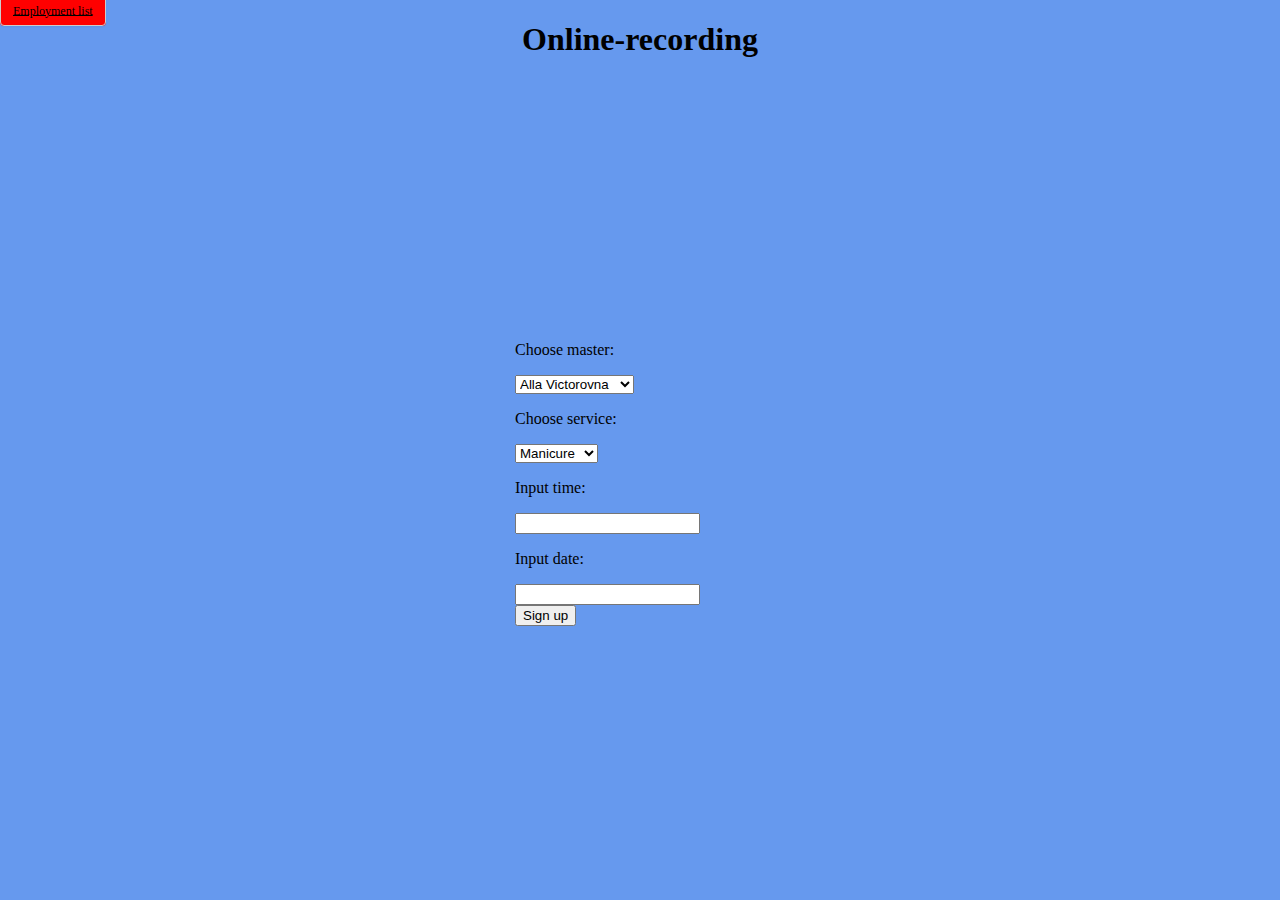
<file: src/main/resources/templates/index.html>
<!DOCTYPE HTML>
<html xmlns:th="http://www.thymeleaf.org">
<head>
    <Title>Iside</Title>
    <link rel="stylesheet" type="text/css" href="css/style.css">

<style>
    .parent {
        width: 100%;
        height: 100%;
        position: absolute;
        top: 0;
        left: 0;
        overflow: auto;
    }

    .block {
        width: 250px;
        height: 250px;
        position: absolute;
        top: 50%;
        left: 50%;
        margin: -125px 0 0 -125px;
    }
    .btn {
        margin-top: 200px;
        text-align: center;
        padding: 7.5px 12px;
        font-size: 12px;
        border: 1px solid #cccccc;
        border-radius: 4px;
        box-shadow: inset 0 1px 0 rgba(255,255,255,.2), 0 1px 2px rgba(0,0,0,.05);
        color: black;
        background: red;
    }
    .text{
        color: black;
        text-align: center;
    }

    .standsrt{
        margin-left: 200px;
        margin-top: 200px;
        text-align: center;
    }

    .all{

        background: #6699ee;
    }
</style>
    <h1 class="text">Online-recording</h1>
</head>

<body class="all">
    <form action="#" th:action="@{/}" method="post" th:object="${name}">

<div class="parent">
    <div class="block">
<p>Choose master:</p>
              <select name="name" id="name">
                    <option>Alla Victorovna</option>
                    <option>Polina Muragina</option>
                    <option>Diana Gorina</option>
                </select>
<p>Choose service:</p>
        <select name="service" id="servise">
            <option>Manicure</option>
            <option>Pedicure</option>
            <option>Shugaring</option>
        </select>
 <p>Input time:</p>
        <input type="text" name="time" id="time">
        <p> Input date:</p>
        <input type="text" name="date" id="date">
        <input type="submit" value="Sign up">

</div>
    <a href="sale" class="btn">Employment list</a>
</div>
    </form>



</body>
</file>
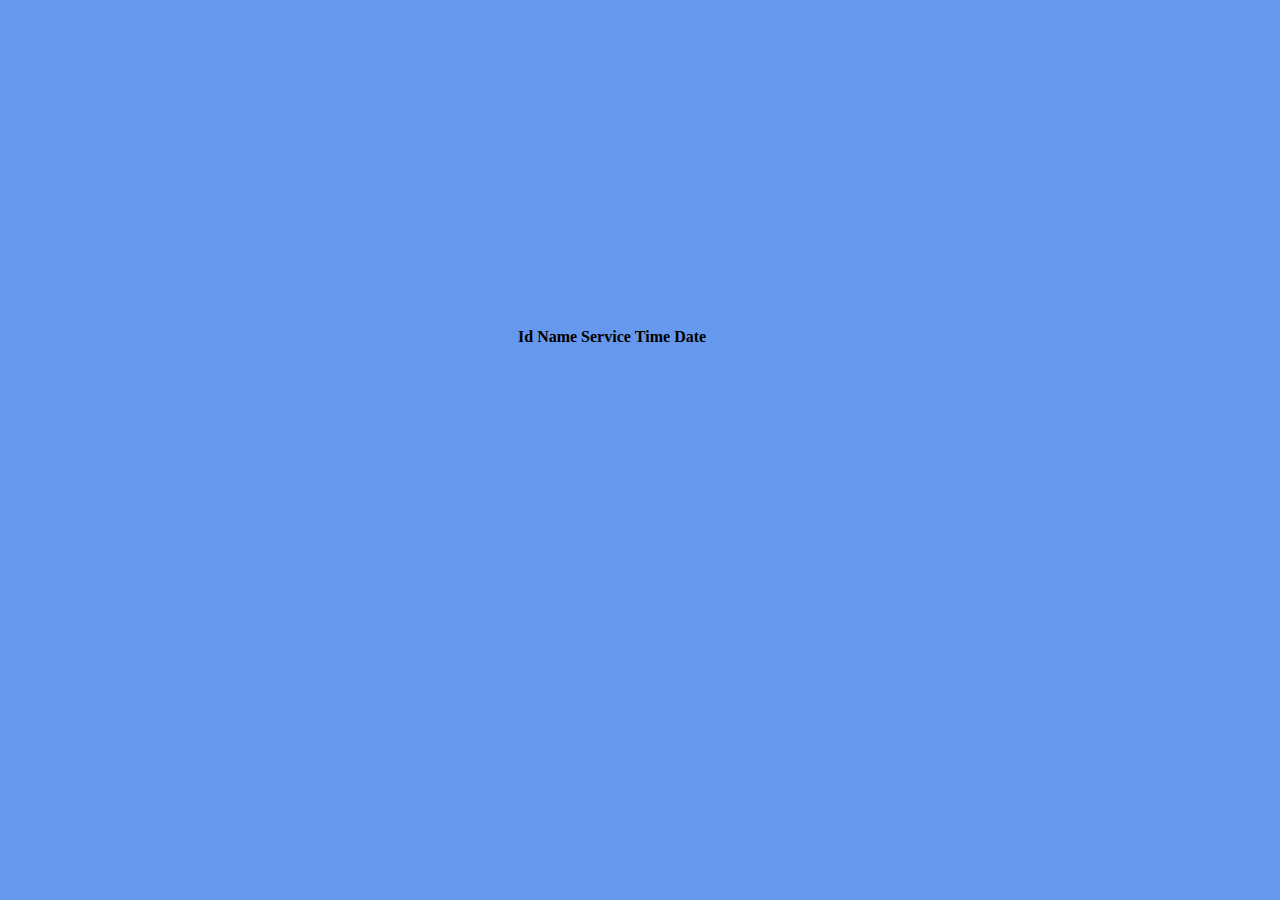
<file: src/main/resources/templates/sale.html>
<!DOCTYPE HTML>
<html xmlns:th="http://www.thymeleaf.org">
<head>

    <style>
        .all{

            background: #6699ee;
        }
        .parent {
            width: 100%;
            height: 100%;
            position: absolute;
            top: 0;
            left: 0;
            overflow: auto;
        }

        .block {
            width: 250px;
            height: 250px;
            position: absolute;
            top: 50%;
            left: 50%;
            margin: -125px 0 0 -125px;
        }

        .th{
            margin-left: 10px;
        }
        .td{
            margin-left: 10px;
        }
    </style>

</head>

<body class="all">
<h2 th:utext="${username}"></h2>
<div class="parent">
    <div class="block">
<form action="#" th:action="@{/sale}" method="post" th:object="${name}">
    <table>
        <tr>
            <th>Id</th>
            <th>Name</th>
            <th>Service</th>
            <th>Time</th>
            <th>Date</th>
        </tr>
        <div class="bid" th:each="bid: ${bids}">
            <tr>
                <td th:utext="${bid.id}"></td>
                <td th:utext="${bid.name}"></td>
                <td th:utext="${bid.service}"></td>
                <td th:utext="${bid.time}"></td>
                <td th:utext="${bid.date}"></td>
            </tr>
        </div>
    </div>
</div>
    </table>
</form>
</body>
</file>
<file: src/main/resources/templates/css/style.css>
.body {
    background: red;
}
.h1{
    margin-bottom: 25px;
}
.text{
    color: #336699;
    text-align: center;
}
.menu ul li{
    padding: 10px;
}
.menu ul > li:hover{
    background-color: #f96;
}
.menu ul ul > li:hover{
    background-color: #69e;
}
.menu ul li, .menu ul{
    display: inline-block;
}
.menu ul{
    position: relative;
    margin: 0;
    padding: 0;
    background-color: #f63;
}
.menu ul ul{
    display: none;
    position: absolute;
    background-color: #369;
    margin-top: 10px;
    margin-left: -10px;
}
.menu ul a{
    color: #fff;
    text-decoration: none;
}
.menu ul ul a{
    color: #fff;
    text-decoration: none;
}
.menu li:hover ul{
    display: block;
}

.menu li:hover li{
    display: block;
}
</file>
